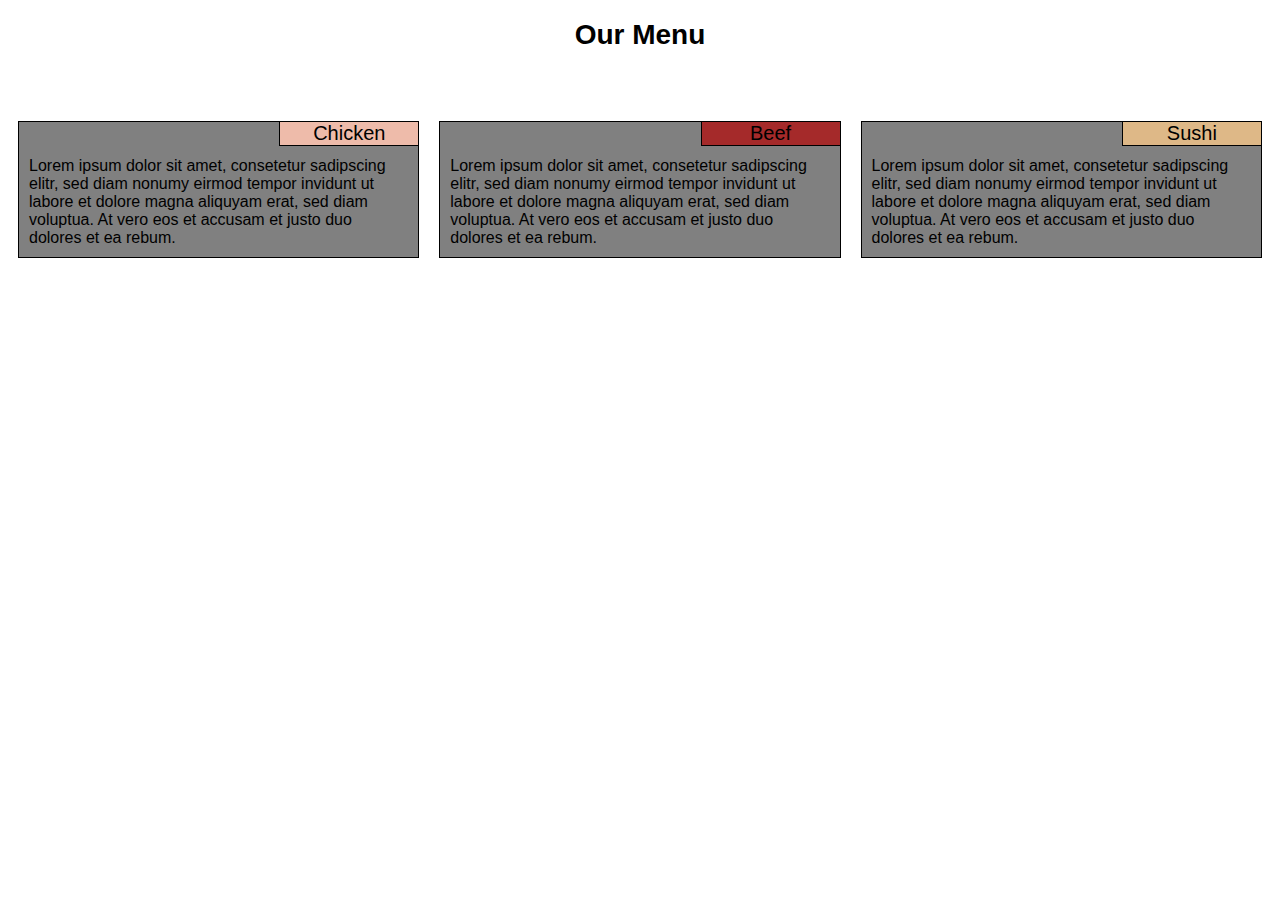
<file: module2-solution/index.html>
<!DOCTYPE html>
<html>
<head>
	<meta charset="UTF-8">
	<meta name="viewport" content="width=device-width, initial-scale=1">
	<title>Assignment Solution Module 2</title>
	<link rel="stylesheet" href="css/stylesheet.css">
</head>
<body>
<h1>Our Menu</h1>
<div class="row">
	<div class="col-lg-4 col-md-6">
		<section id="chicken">
			<div class="title">Chicken</div>
			<div class="text">Lorem ipsum dolor sit amet, consetetur sadipscing elitr, sed diam nonumy eirmod tempor invidunt ut labore et dolore magna aliquyam erat, sed diam voluptua. At vero eos et accusam et justo duo dolores et ea rebum.</div>
		</section>
	</div>
	<div class="col-lg-4 col-md-6">
	<section id="beef">
		<div class="title">Beef</div>
		<div class="text">Lorem ipsum dolor sit amet, consetetur sadipscing elitr, sed diam nonumy eirmod tempor invidunt ut labore et dolore magna aliquyam erat, sed diam voluptua. At vero eos et accusam et justo duo dolores et ea rebum.</div>
	</section>
	</div>
	<div class="col-lg-4 col-md-12">
		<section id="sushi">
			<div class="title">Sushi</div>
			<div class="text">Lorem ipsum dolor sit amet, consetetur sadipscing elitr, sed diam nonumy eirmod tempor invidunt ut labore et dolore magna aliquyam erat, sed diam voluptua. At vero eos et accusam et justo duo dolores et ea rebum.</div>
		</section>
	</div>
</div>
</body>
</html>
</file>
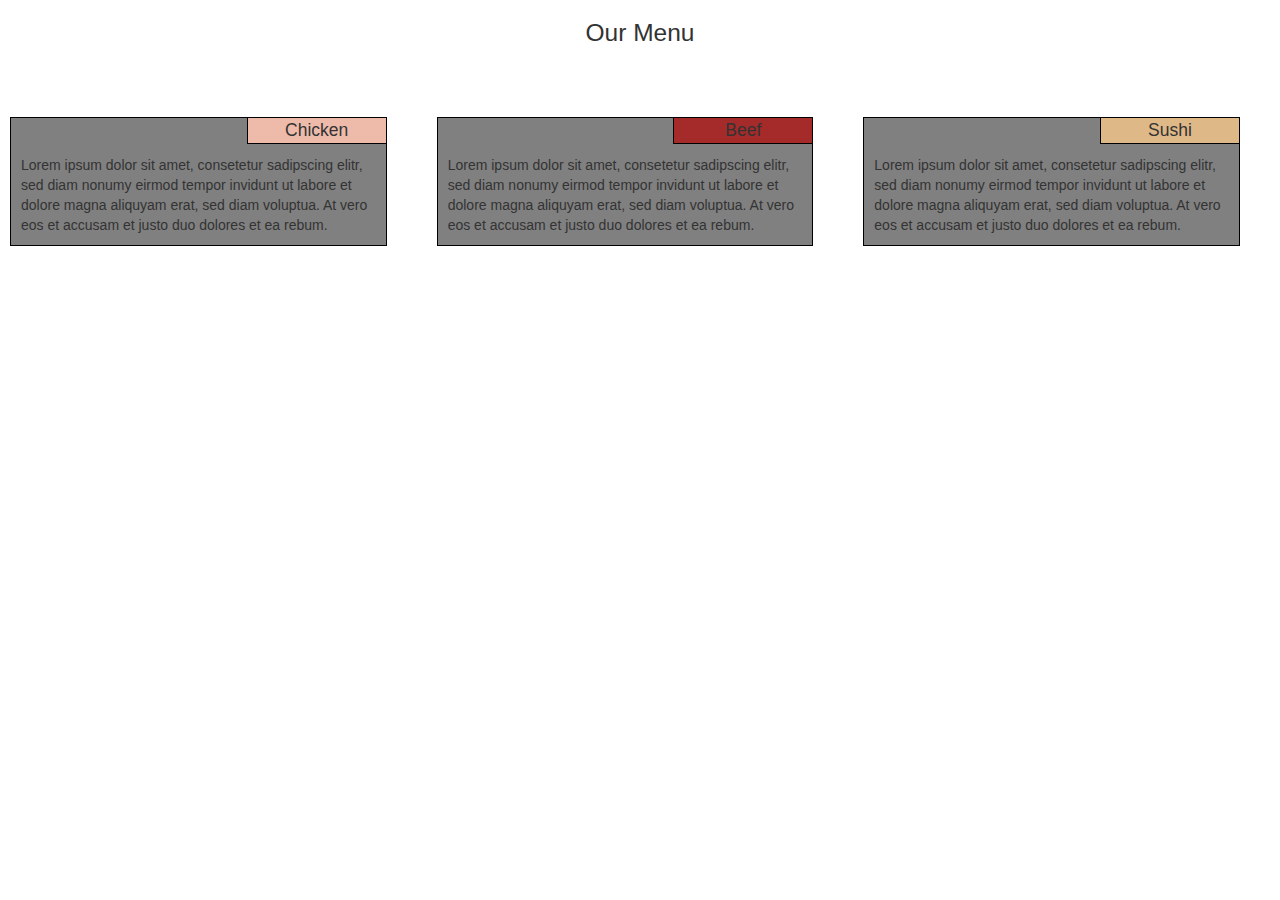
<file: module3-solution/index.html>
<!DOCTYPE html>
<html>
<head>
	<meta charset="UTF-8">
	<meta http-equiv="X-UA-Compatible" content="IE=edge">
	<meta name="viewport" content="width=device-width, initial-scale=1">
	
	<title>Assignment Solution Module 2</title>
	<link rel="stylesheet" href="css/bootstrap.min.css">
    <link rel="stylesheet" href="css/styles.css">
</head>
<body>
<h1>Our Menu</h1>
<div class="row">
	<div class="col-lg-4 col-md-6">
		<section id="chicken">
			<div class="title">Chicken</div>
			<div class="text">Lorem ipsum dolor sit amet, consetetur sadipscing elitr, sed diam nonumy eirmod tempor invidunt ut labore et dolore magna aliquyam erat, sed diam voluptua. At vero eos et accusam et justo duo dolores et ea rebum.</div>
		</section>
	</div>
	<div class="col-lg-4 col-md-6">
	<section id="beef">
		<div class="title">Beef</div>
		<div class="text">Lorem ipsum dolor sit amet, consetetur sadipscing elitr, sed diam nonumy eirmod tempor invidunt ut labore et dolore magna aliquyam erat, sed diam voluptua. At vero eos et accusam et justo duo dolores et ea rebum.</div>
	</section>
	</div>
	<div class="col-lg-4 col-md-12">
		<section id="sushi">
			<div class="title">Sushi</div>
			<div class="text">Lorem ipsum dolor sit amet, consetetur sadipscing elitr, sed diam nonumy eirmod tempor invidunt ut labore et dolore magna aliquyam erat, sed diam voluptua. At vero eos et accusam et justo duo dolores et ea rebum.</div>
		</section>
	</div>
</div>

<!-- jQuery (Bootstrap JS plugins depend on it) -->
  <script src="js/jquery.min.js"></script>
  <script src="js/bootstrap.min.js"></script>
</body>
</html>
</file>
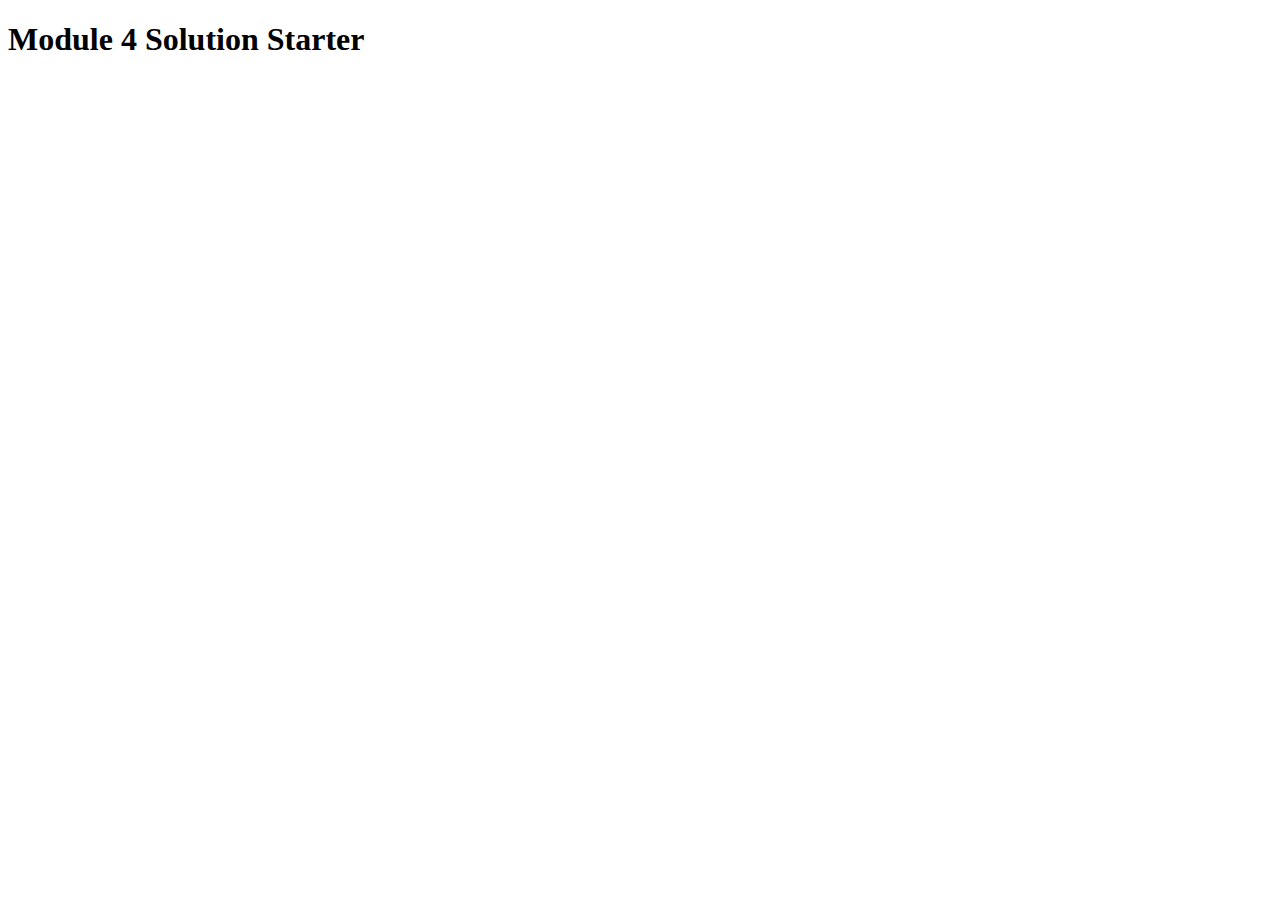
<file: module4-solution/index.html>
<!DOCTYPE html>
<html>
<head>
  <meta charset="utf-8">
  <title>Module 4 Solution Starter</title>
  <script>
    var names = []; // DO NOT REMOVE
  </script>
  <script src="SpeakHello.js"></script>
  <script src="SpeakGoodBye.js"></script>
  <script src="script.js"></script>
</head>
<body>
  <h1>Module 4 Solution Starter</h1>
</body>
</html>
</file>
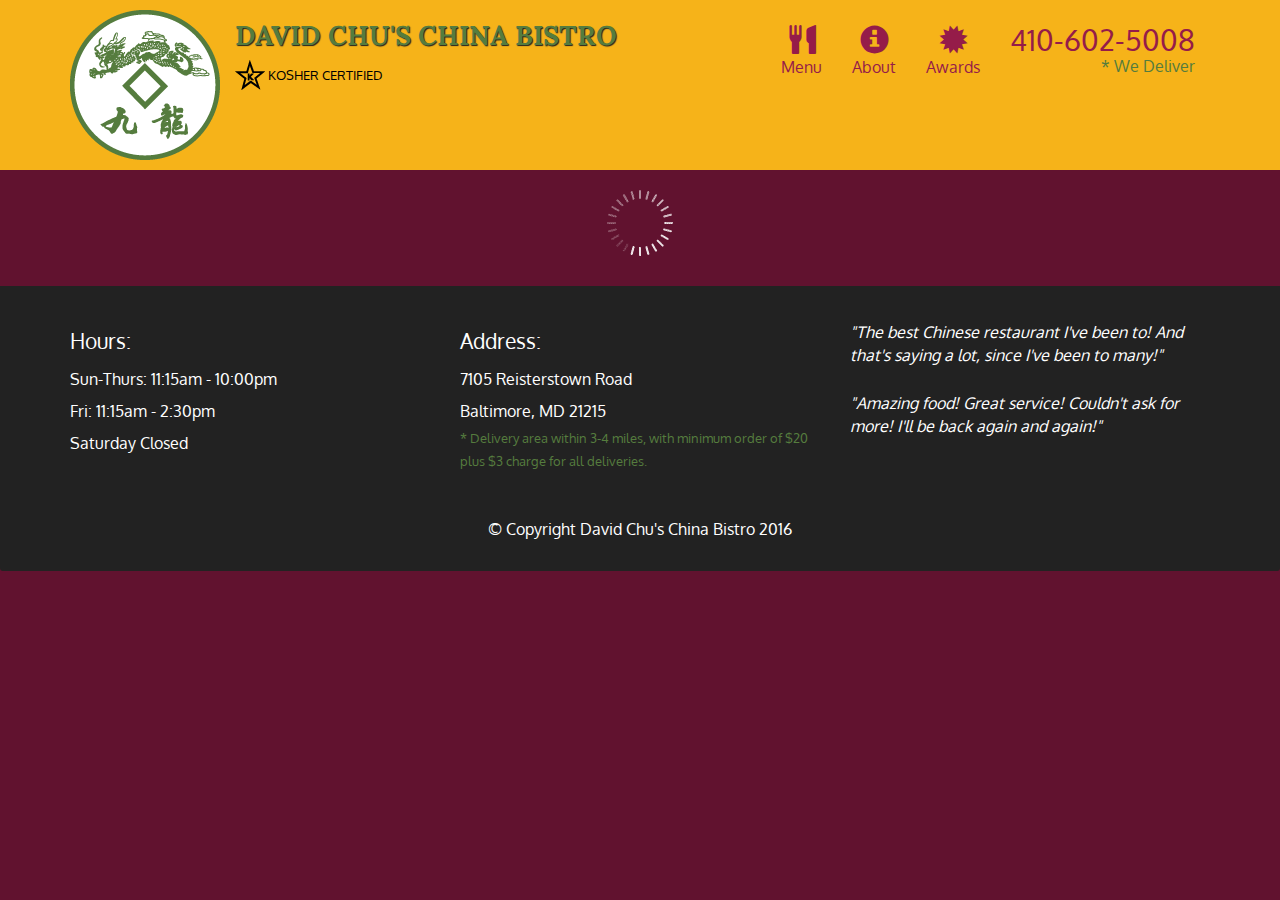
<file: module5-solution/index.html>
<!doctype html>
<html lang="en">
  <head>
    <meta charset="utf-8">
    <meta http-equiv="X-UA-Compatible" content="IE=edge">
    <meta name="viewport" content="width=device-width, initial-scale=1">
    <title>David Chu's China Bistro</title>
    <link rel="stylesheet" href="css/bootstrap.min.css">
    <link rel="stylesheet" href="css/styles.css">
    <link href='https://fonts.googleapis.com/css?family=Oxygen:400,300,700' rel='stylesheet' type='text/css'>
    <link href='https://fonts.googleapis.com/css?family=Lora' rel='stylesheet' type='text/css'>
  </head>
<body>
  <header>
    <nav id="header-nav" class="navbar navbar-default">
      <div class="container">
        <div class="navbar-header">
          <a href="index.html" class="pull-left visible-md visible-lg">
            <div id="logo-img" alt="Logo image"></div>
          </a>

          <div class="navbar-brand">
            <a href="index.html"><h1>David Chu's China Bistro</h1></a>
            <p>
              <img src="images/star-k-logo.png" alt="Kosher certification">
              <span>Kosher Certified</span>
            </p>
          </div>

          <button id="navbarToggle" type="button" class="navbar-toggle collapsed" data-toggle="collapse" data-target="#collapsable-nav" aria-expanded="false">
            <span class="sr-only">Toggle navigation</span>
            <span class="icon-bar"></span>
            <span class="icon-bar"></span>
            <span class="icon-bar"></span>
          </button>
        </div>
        
        <div id="collapsable-nav" class="collapse navbar-collapse">
           <ul id="nav-list" class="nav navbar-nav navbar-right">
            <li id="navHomeButton" class="visible-xs active">
              <a href="index.html">
                <span class="glyphicon glyphicon-home"></span> Home</a>
            </li>
            <li id="navMenuButton">
              <a href="#" onclick="$dc.loadMenuCategories();">
                <span class="glyphicon glyphicon-cutlery"></span><br class="hidden-xs"> Menu</a>
            </li>
            <li>
              <a href="#">
                <span class="glyphicon glyphicon-info-sign"></span><br class="hidden-xs"> About</a>
            </li>
            <li>
              <a href="#">
                <span class="glyphicon glyphicon-certificate"></span><br class="hidden-xs"> Awards</a>
            </li>
            <li id="phone" class="hidden-xs">
              <a href="tel:410-602-5008">
                <span>410-602-5008</span></a><div>* We Deliver</div>
            </li>
          </ul><!-- #nav-list -->
        </div><!-- .collapse .navbar-collapse -->
      </div><!-- .container -->
    </nav><!-- #header-nav -->
  </header>

  <div id="call-btn" class="visible-xs">
    <a class="btn" href="tel:410-602-5008">
    <span class="glyphicon glyphicon-earphone"></span>
    410-602-5008
    </a>
  </div>
  <div id="xs-deliver" class="text-center visible-xs">* We Deliver</div>

  <div id="main-content" class="container"></div>

  <footer class="panel-footer">
    <div class="container">
      <div class="row">
        <section id="hours" class="col-sm-4">
          <span>Hours:</span><br>
          Sun-Thurs: 11:15am - 10:00pm<br>
          Fri: 11:15am - 2:30pm<br>
          Saturday Closed
          <hr class="visible-xs">
        </section>
        <section id="address" class="col-sm-4">
          <span>Address:</span><br>
          7105 Reisterstown Road<br>
          Baltimore, MD 21215
          <p>* Delivery area within 3-4 miles, with minimum order of $20 plus $3 charge for all deliveries.</p>
          <hr class="visible-xs">
        </section>
        <section id="testimonials" class="col-sm-4">
          <p>"The best Chinese restaurant I've been to! And that's saying a lot, since I've been to many!"</p>
          <p>"Amazing food! Great service! Couldn't ask for more! I'll be back again and again!"</p>
        </section>
      </div>
      <div class="text-center">&copy; Copyright David Chu's China Bistro 2016</div>
    </div>
  </footer>

  <!-- jQuery (Bootstrap JS plugins depend on it) -->
  <script src="js/jquery-2.1.4.min.js"></script>
  <script src="js/bootstrap.min.js"></script>
  <script src="js/ajax-utils.js"></script>
  <script src="js/script.js"></script>
</body>
</html>
</file>
<file: module2-solution/css/stylesheet.css>
* {
    box-sizing: border-box;
    font-family: sans-serif;
}

h1 {
    margin-bottom: 50px;
    font-size: 1.75em;
    text-align: center
}

section {
    border: 1px solid black;
    background-color: grey;
    padding: 10px;
    margin: 20px 10px 0 10px;
    float: left;
}

.title {
    font-size: 1.25em;
    border: 1px solid black;
    text-align: center;
    position: relative;
    left: 11px;
    bottom: 11px;
    width: 140px;
    float: right;
}

.text {
  clear: right;
}

#chicken .title {
    background-color: #EEBBAA;
}

#beef .title {
    background-color: #A52A2A;
}

#sushi .title {
    background-color: #DEB887;
}

.row {
    width: 100%;
}

/********** Large devices only **********/

@media (min-width: 992px) {
    .col-lg-1, .col-lg-2, .col-lg-3, .col-lg-4, .col-lg-5, .col-lg-6, .col-lg-7, .col-lg-8, .col-lg-9, .col-lg-10, .col-lg-11, .col-lg-12 {
        float: left;
    }
    .col-lg-1 {
        width: 8.33%;
    }
    .col-lg-2 {
        width: 16.66%;
    }
    .col-lg-3 {
        width: 25%;
    }
    .col-lg-4 {
        width: 33.33%;
    }
    .col-lg-5 {
        width: 41.66%;
    }
    .col-lg-6 {
        width: 50%;
    }
    .col-lg-7 {
        width: 58.33%;
    }
    .col-lg-8 {
        width: 66.66%;
    }
    .col-lg-9 {
        width: 74.99%;
    }
    .col-lg-10 {
        width: 83.33%;
    }
    .col-lg-11 {
        width: 91.66%;
    }
    .col-lg-12 {
        width: 100%;
    }
}


/********** Medium devices only **********/

@media (min-width: 768px) and (max-width: 991px) {
    .col-md-1, .col-md-2, .col-md-3, .col-md-4, .col-md-5, .col-md-6, .col-md-7, .col-md-8, .col-md-9, .col-md-10, .col-md-11, .col-md-12 {
        float: left;
    }
    .col-md-1 {
        width: 8.33%;
    }
    .col-md-2 {
        width: 16.66%;
    }
    .col-md-3 {
        width: 25%;
    }
    .col-md-4 {
        width: 33.33%;
    }
    .col-md-5 {
        width: 41.66%;
    }
    .col-md-6 {
        width: 50%;
    }
    .col-md-7 {
        width: 58.33%;
    }
    .col-md-8 {
        width: 66.66%;
    }
    .col-md-9 {
        width: 74.99%;
    }
    .col-md-10 {
        width: 83.33%;
    }
    .col-md-11 {
        width: 91.66%;
    }
    .col-md-12 {
        width: 100%;
    }
}
</file>
<file: module3-solution/css/styles.css>
* {
    box-sizing: border-box;
    font-family: sans-serif;
}

h1 {
    margin-bottom: 50px;
    font-size: 1.75em;
    text-align: center
}

section {
    border: 1px solid black;
    background-color: grey;
    padding: 10px;
    margin: 20px 10px 0 10px;
    float: left;
}

.title {
    font-size: 1.25em;
    border: 1px solid black;
    text-align: center;
    position: relative;
    left: 11px;
    bottom: 11px;
    width: 140px;
    float: right;
}

.text {
  clear: right;
}

#chicken .title {
    background-color: #EEBBAA;
}

#beef .title {
    background-color: #A52A2A;
}

#sushi .title {
    background-color: #DEB887;
}

.row {
    width: 100%;
}

/********** Large devices only **********/
@media (min-width: 1200px) {

}

/********** Medium devices only **********/
@media (min-width: 992px) and (max-width: 1199px) {
    
}

/********** Small devices only **********/
@media (min-width: 768px) and (max-width: 991px) {

}

/********** Extra small devices only **********/
@media (max-width: 767px) {

}
</file>
<file: module5-solution/css/styles.css>
body {
  font-size: 16px;
  color: #fff;
  background-color: #61122f;
  font-family: 'Oxygen', sans-serif;
}

/** HEADER **/
#header-nav {
  background-color: #f6b319;
  border-radius: 0;
  border: 0;
}

#logo-img {
  background: url('../images/restaurant-logo_large.png') no-repeat;
  width: 150px;
  height: 150px;
  margin: 10px 15px 10px 0;
}

.navbar-brand {
  padding-top: 25px;
}
.navbar-brand h1 { /* Restaurant name */
  font-family: 'Lora', serif;
  color: #557c3e;
  font-size: 1.5em;
  text-transform: uppercase;
  font-weight: bold;
  text-shadow: 1px 1px 1px #222;
  margin-top: 0;
  margin-bottom: 0;
  line-height: .75;
}
.navbar-brand a:hover, .navbar-brand a:focus {
  text-decoration: none;
}
.navbar-brand p { /* Kosher cert */
  color: #000;
  text-transform: uppercase;
  font-size: .7em;
  margin-top: 15px;
}
.navbar-brand p span { /* Star-K */
  vertical-align: middle;
}

#nav-list {
  margin-top: 10px;
}
#nav-list a {
  color: #951C49;
  text-align: center;
}
#nav-list a:hover {
  background: #E7E7E7;
}
#nav-list a span {
  font-size: 1.8em;
}

#phone {
  margin-top: 5px;
}
#phone a { /* Phone number */
  text-align: right;
  padding-bottom: 0;
}
#phone div { /* We Deliver */
  color: #557c3e;
  text-align: right;
  padding-right: 15px;
}

.navbar-header button.navbar-toggle, .navbar-header .icon-bar {
  border: 1px solid #61122f;
}
.navbar-header button.navbar-toggle {
  clear: both;
  margin-top: -30px;
}
/* END HEADER */

/* FOOTER */
.panel-footer {
  margin-top: 30px;
  padding-top: 35px;
  padding-bottom: 30px;
  background-color: #222;
  border-top: 0;
}
.panel-footer div.row {
  margin-bottom: 35px;
}
#hours, #address {
  line-height: 2;
}
#hours > span, #address > span {
  font-size: 1.3em;
}
#address p {
  color: #557c3e;
  font-size: .8em;
  line-height: 1.8;
}
#testimonials {
  font-style: italic;
}
#testimonials p:nth-child(2) {
  margin-top: 25px;
}
/* END FOOTER */



/* HOME PAGE */
.container .jumbotron {
  box-shadow: 0 0 50px #3F0C1F;
  border: 2px solid #3F0C1F;
}

#menu-tile, #specials-tile, #map-tile {
  height: 250px;
  width: 100%;
  margin-bottom: 15px;
  position: relative;
  border: 2px solid #3F0C1F;
  overflow: hidden;
}
#menu-tile:hover, #specials-tile:hover, #map-tile:hover {
  box-shadow: 0 1px 5px 1px #cccccc;
}
#menu-tile {
  background: url('../images/menu-tile.jpg') no-repeat;
  background-position: center;
}
#specials-tile {
  background: url('../images/specials-tile.jpg') no-repeat;
  background-position: center;
}
#menu-tile span, #specials-tile span, #map-tile span {
  position: absolute;
  bottom: 0;
  right: 0;
  width: 100%;
  text-align: center;
  font-size: 1.6em;
  text-transform: uppercase;
  background-color: #000;
  color: #fff;
  opacity: .8;
}
/* END HOME PAGE */

/* MENU CATEGORIES PAGE */
.category-tile { 
  position: relative;
  border: 2px solid #3F0C1F;
  overflow: hidden;
  width: 200px;
  height: 200px;
  margin: 0 auto 15px;
}
.category-tile span {
  position: absolute;
  bottom: 0;
  right: 0;
  width: 100%;
  text-align: center;
  font-size: 1.2em;
  text-transform: uppercase;
  background-color: #000;
  color: #fff;
  opacity: .8;
}
.category-tile:hover {
  box-shadow: 0 1px 5px 1px #cccccc;
}

#menu-categories-title + div {
  margin-bottom: 50px;
}
/* END MENU CATEGORIES PAGE */

/* SINGLE CATEGORY PAGE */
.menu-item-tile {
  margin-bottom: 25px;
}
.menu-item-tile hr {
  width: 80%;
}
.menu-item-tile .menu-item-price {
  font-size: 1.1em;
  text-align: right;
  margin-top: -15px;
  margin-right: -15px;
}
.menu-item-tile .menu-item-price span {
  font-size: .6em;
}
.menu-item-photo {
  position: relative;
  border: 2px solid #3F0C1F; 
  overflow: hidden;
  padding: 0;
  margin-right: -15px;
  margin-left: auto;
  margin-bottom: 20px;
  max-width: 250px;
}
.menu-item-photo div {
  position: absolute;
  bottom: 0;
  right: 0;
  width: 80px;
  background-color: #557c3e;
  text-align: center;
}
.menu-item-description {
  padding-right: 30px;
}
h3.menu-item-title {
  margin: 0 0 10px;
}
.menu-item-details {
  font-size: .9em;
  font-style: italic;
}
/* END SINGLE CATEGORY PAGE */


/********** Large devices only **********/
@media (min-width: 1200px) {
  .container .jumbotron {
    background: url('../images/jumbotron_1200.jpg') no-repeat;
    height: 675px;
  }
}

/********** Medium devices only **********/
@media (min-width: 992px) and (max-width: 1199px) {
  /* Header */
  #logo-img {
    background: url('../images/restaurant-logo_medium.png') no-repeat;
    width: 100px;
    height: 100px;
    margin: 5px 5px 5px 0;
  }
  /* End Header */

  /* Home Page */
  .container .jumbotron {
    background: url('../images/jumbotron_992.jpg') no-repeat;
    height: 558px;
  }
  /* End Home Page */
}

/********** Small devices only **********/
@media (min-width: 768px) and (max-width: 991px) {
  /* Home Page */
  .container .jumbotron {
    background: url('../images/jumbotron_768.jpg') no-repeat;
    height: 432px;
  }
  /* End Home Page */
}

/********** Extra small devices only **********/
@media (max-width: 767px) {
  /* Header */
  .navbar-brand {
    padding-top: 10px;
    height: 80px;
  }
  .navbar-brand h1 { /* Restaurant name */
    padding-top: 10px;
    font-size: 5vw; /* 1vw = 1% of viewport width */
  }
  .navbar-brand p { /* Kosher cert */
    font-size: .6em;
    margin-top: 12px;
  }
  .navbar-brand p img { /* Star-K */
    height: 20px;
  }

  #collapsable-nav a { /* Collapsed nav menu text */
    font-size: 1.2em;
  }
  #collapsable-nav a span { /* Collapsed nav menu glyph */
    font-size: 1em;
    margin-right: 5px;
  }

  #call-btn > a {
    font-size: 1.5em;
    display: block;
    margin: 0 20px;
    padding: 10px;
    border: 2px solid #fff;
    background-color: #f6b319;
    color: #951c49;
  }
  #xs-deliver {
    margin-top: 5px;
    font-size: .7em;
    letter-spacing: .1em;
    text-transform: uppercase;
  }
  /* End Header */

  /* Footer */
  .panel-footer section {
    margin-bottom: 30px;
    text-align: center;
  }
  .panel-footer section:nth-child(3) {
    margin-bottom: 0; /* margin already exists on the whole row */
  }
  .panel-footer section hr {
    width: 50%;
  }
  /* End Footer */

  /* Home Page */
  .container .jumbotron {
    margin-top: 30px;
    padding: 0;
  }
  #menu-tile, #specials-tile {
    width: 360px;
    margin: 0 auto 15px;
  }

  .menu-item-photo {
    margin-right: auto;
  }
  .menu-item-tile .menu-item-price {
    text-align: center;
  }
  .menu-item-description {
    text-align: center;;
  }
}


/********** Super extra small devices Only :-) (e.g., iPhone 4) **********/
@media (max-width: 479px) {
  /* Header */
  .navbar-brand h1 { /* Restaurant name */
    padding-top: 5px;
    font-size: 6vw;
  }
  /* End Header */
  
  /* Home page */
  #menu-tile, #specials-tile {
    width: 280px;
    margin: 0 auto 15px;
  }

  .col-xxs-12 {
    position: relative;
    min-height: 1px;
    padding-right: 15px;
    padding-left: 15px;
    float: left;
    width: 100%;
  }
}
</file>
